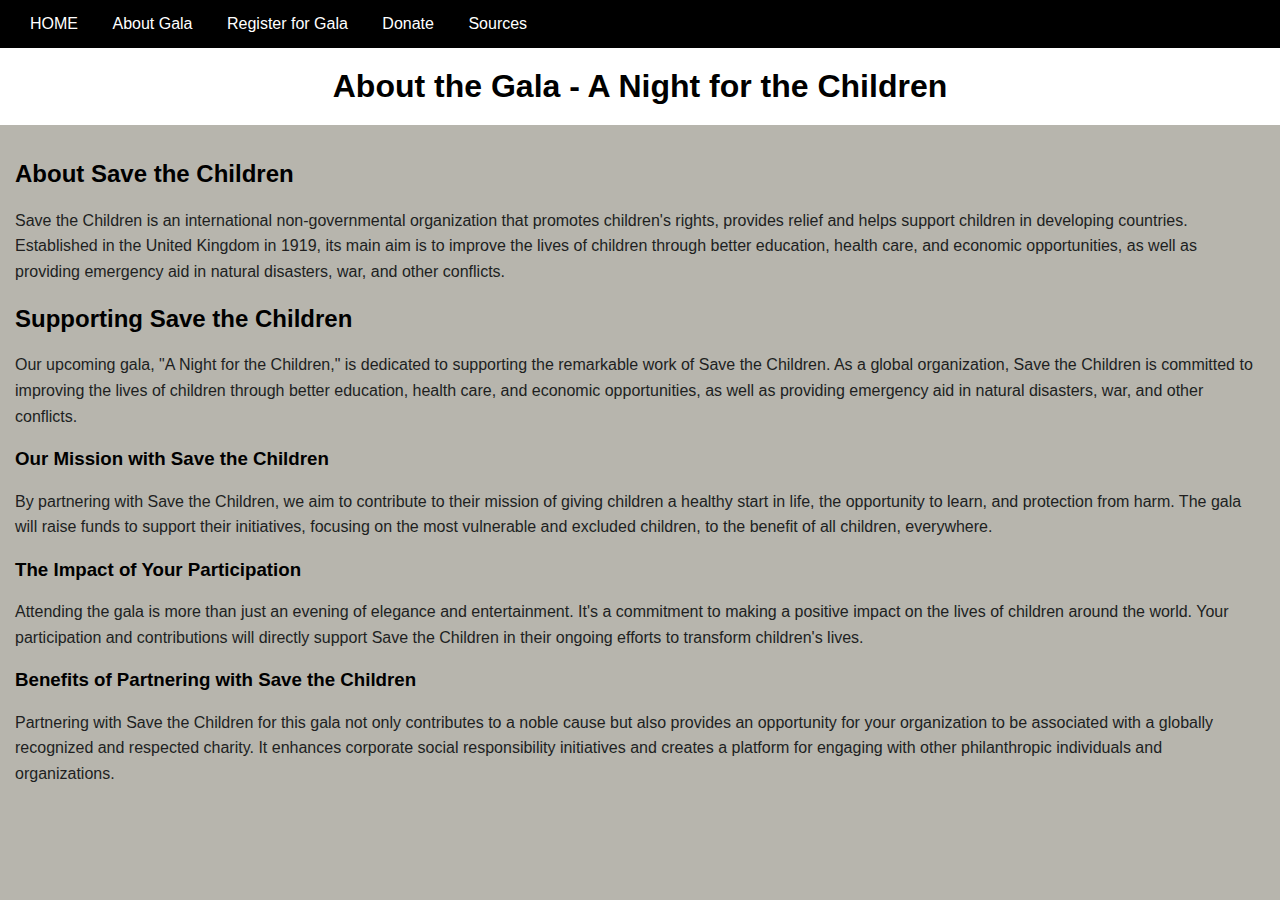
<file: aboutgala.html>
<!DOCTYPE html>
<html lang="en">
<head>
   <meta charset="UTF-8">
   <meta name="viewport" content="width=device-width, initial-scale=1.0">
   <title>About the Gala - Supporting Save the Children</title>
   <link rel="stylesheet" href="style.css">
</head>
<body>
  <nav>
    <a href="index.html">HOME</a>
    
    
    <a href="aboutgala.html">About Gala</a>
    <a href="register.html">Register for Gala</a>
    <a href="donate.html">Donate</a>
    <a href="sources.html">Sources</a>
    

  </nav>
  <header>
    <h1>About the Gala - A Night for the Children</h1>
  </header>

  <main>
    <section class="gala-info">
      <h2> About Save the Children</h2>
      <p>
        Save the Children is an international non-governmental organization that promotes children's rights, 
        provides relief and helps support children in developing countries. Established in the United Kingdom 
        in 1919, its main aim is to improve the lives of children through better education, health care, 
        and economic opportunities, as well as providing emergency aid in natural disasters, war, and other conflicts.
      </p>
      <h2>Supporting Save the Children</h2>
      <p>Our upcoming gala, "A Night for the Children," is dedicated to supporting the remarkable work of Save the Children. As a global organization, Save the Children is committed to improving the lives of children through better education, health care, and economic opportunities, as well as providing emergency aid in natural disasters, war, and other conflicts.</p>

      <h3>Our Mission with Save the Children</h3>
      <p>By partnering with Save the Children, we aim to contribute to their mission of giving children a healthy start in life, the opportunity to learn, and protection from harm. The gala will raise funds to support their initiatives, focusing on the most vulnerable and excluded children, to the benefit of all children, everywhere.</p>

      <h3>The Impact of Your Participation</h3>
      <p>Attending the gala is more than just an evening of elegance and entertainment. It's a commitment to making a positive impact on the lives of children around the world. Your participation and contributions will directly support Save the Children in their ongoing efforts to transform children's lives.</p>

      <h3>Benefits of Partnering with Save the Children</h3>
      <p>Partnering with Save the Children for this gala not only contributes to a noble cause but also provides an opportunity for your organization to be associated with a globally recognized and respected charity. It enhances corporate social responsibility initiatives and creates a platform for engaging with other philanthropic individuals and organizations.</p>
    </section>
  </main>

  <footer>
    <!-- Footer content goes here -->
  </footer>
</body>
</html>
</file>
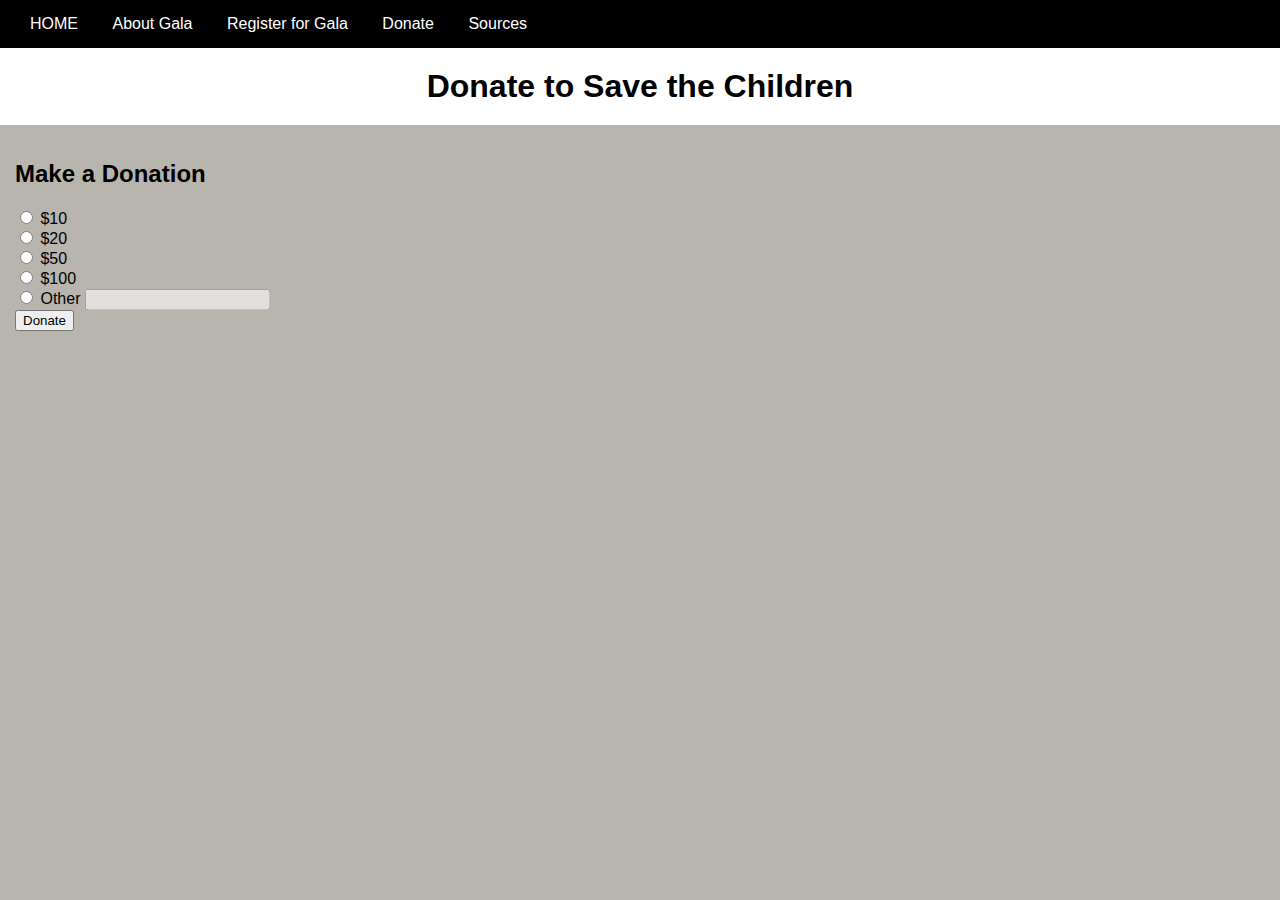
<file: donate.html>
<!DOCTYPE html>
<html lang="en">
<head>
   <meta charset="UTF-8">
   <meta name="viewport" content="width=device-width, initial-scale=1.0">
   <title>Donate - Save the Children</title>
   <link rel="stylesheet" href="style.css">
</head>
<body>
  <nav>
    <a href="index.html">HOME</a>
    
   
    <a href="aboutgala.html">About Gala</a>
    <a href="register.html">Register for Gala</a>
    <a href="donate.html">Donate</a>
    <a href="sources.html">Sources</a>
  </nav>
  <header>
    <h1>Donate to Save the Children</h1>
  </header>

  <div id="main-content">
    <main>
      <section class="donation-form">
        <h2>Make a Donation</h2>
        <form id="donationForm" onsubmit="return submitDonationForm()">
          <!-- Fixed Amount Options -->
          <input type="radio" id="amount1" name="donation-amount" value="10">
          <label for="amount1">$10</label><br>
          <input type="radio" id="amount2" name="donation-amount" value="20">
          <label for="amount2">$20</label><br>
          <input type="radio" id="amount3" name="donation-amount" value="50">
          <label for="amount3">$50</label><br>
          <input type="radio" id="amount4" name="donation-amount" value="100">
          <label for="amount4">$100</label><br>

          <!-- Custom Amount Option -->
          <input type="radio" id="amount5" name="donation-amount" value="custom">
          <label for="amount5">Other</label>
          <input type="text" id="custom-amount" name="custom-amount" disabled><br>

          <input type="submit" value="Donate">
        </form>
      </section>
    </main>
  </div>

  <script>
    // Enable or disable custom amount input based on selection
    document.getElementById('donationForm').addEventListener('change', function (e) {
      var customAmountInput = document.getElementById('custom-amount');
      if (e.target.value === 'custom') {
        customAmountInput.disabled = false;
      } else {
        customAmountInput.disabled = true;
      }
    });

    function submitDonationForm() {
      document.getElementById('main-content').innerHTML = '<h1>Thank you for your donation!</h1>';
      return false; // Prevent actual form submission
    }
  </script>
</body>
</html>
</file>
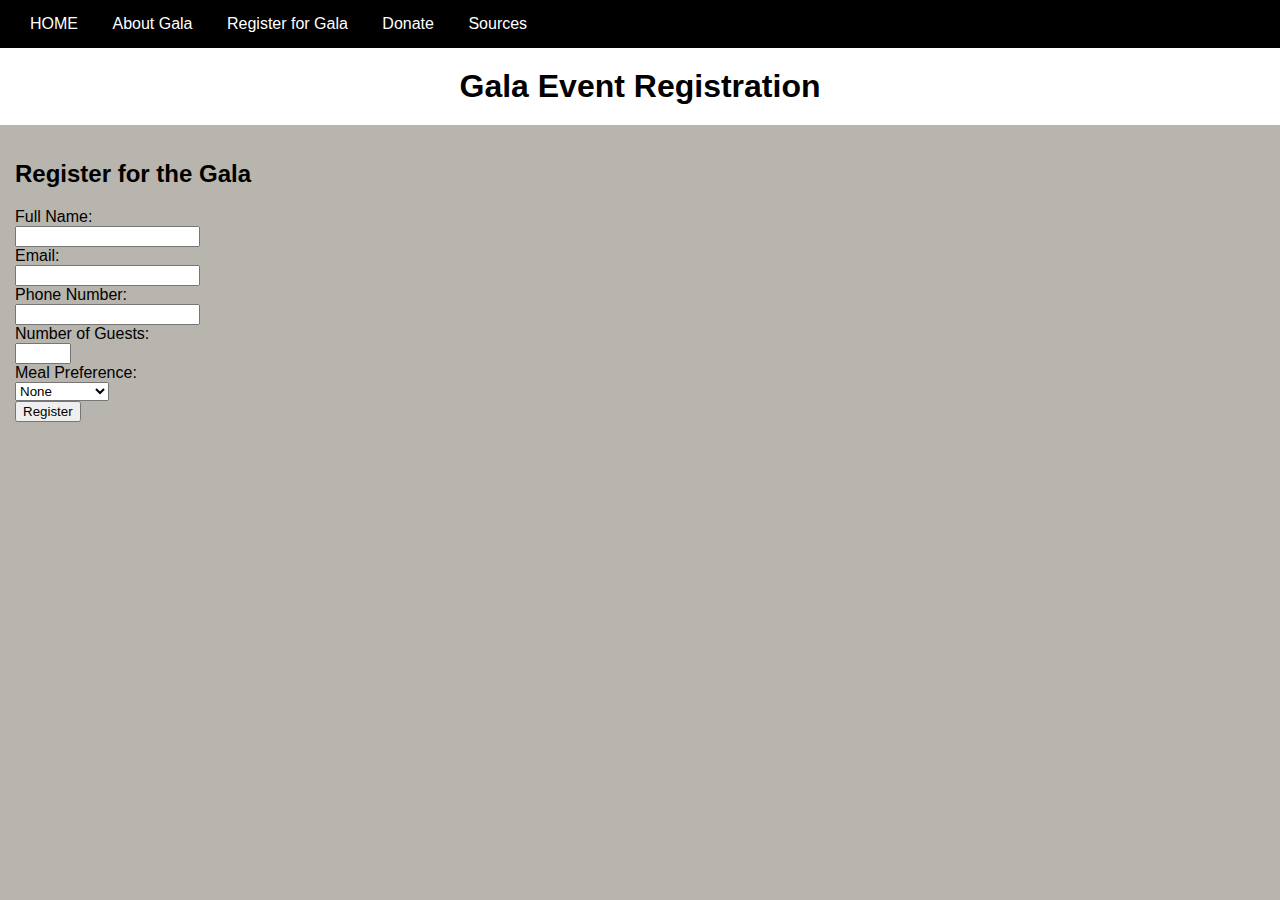
<file: register.html>
<!DOCTYPE html>
<html lang="en">
<head>
   <meta charset="UTF-8">
   <meta name="viewport" content="width=device-width, initial-scale=1.0">
   <title>Gala Event Registration</title>
   <link rel="stylesheet" href="style.css">
</head>
<body>
  
    <nav>
      <a href="index.html">HOME</a>
      
      
      <a href="aboutgala.html">About Gala</a>
      <a href="register.html">Register for Gala</a>
      <a href="donate.html">Donate</a>
      <a href="sources.html">Sources</a>
      </nav>
  
  <header>
    <h1>Gala Event Registration</h1>
  </header>

  <main>
    <section class="registration-form">
      <h2>Register for the Gala</h2>
      <form id="galaRegistrationForm" onsubmit="return submitRegistrationForm()">
        <label for="name">Full Name:</label><br>
        <input type="text" id="name" name="name" required><br>

        <label for="email">Email:</label><br>
        <input type="email" id="email" name="email" required><br>

        <label for="phone">Phone Number:</label><br>
        <input type="tel" id="phone" name="phone"><br>

        <label for="number-of-guests">Number of Guests:</label><br>
        <input type="number" id="number-of-guests" name="number-of-guests" min="1" max="10"><br>

        <label for="meal-preference">Meal Preference:</label><br>
        <select id="meal-preference" name="meal-preference">
          <option value="none">None</option>
          <option value="vegetarian">Vegetarian</option>
          <option value="vegan">Vegan</option>
          <option value="gluten-free">Gluten-Free</option>
          
        </select><br>

        <input type="submit" value="Register">
      </form>
    </section>
  </main>

  <script>
    function submitRegistrationForm() {
      // Implement submission logic here, for example, sending data to a server
      alert("Thank you for registering!"); // Display an alert box
      return false; // To prevent actual form submission
    }
  </script>
</body>
</html>
</file>
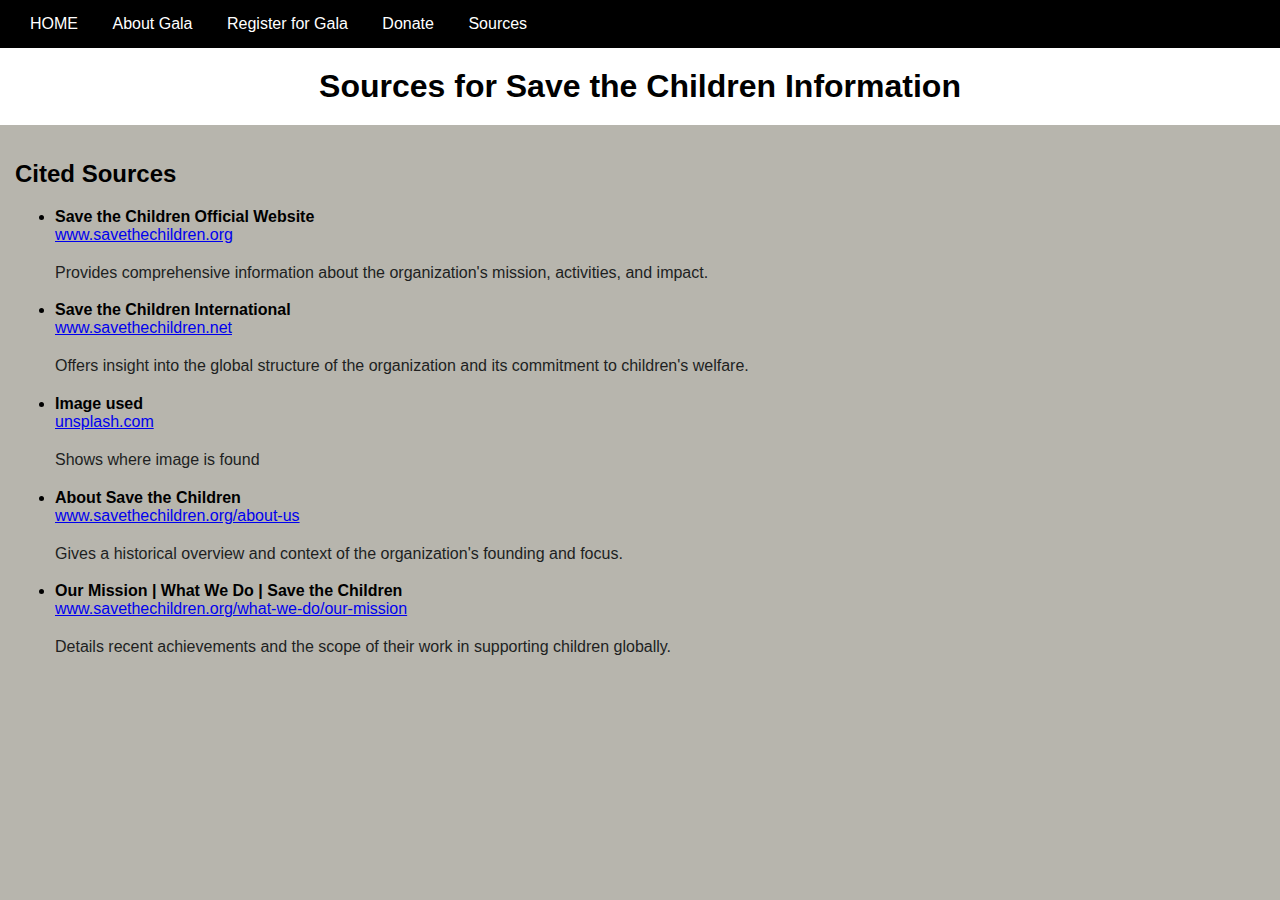
<file: sources.html>
<!DOCTYPE html>
<html lang="en">
<head>
   <meta charset="UTF-8">
   <meta name="viewport" content="width=device-width, initial-scale=1.0">
   <title>Sources for Save the Children Information</title>
   <link rel="stylesheet" href="style.css">
</head>
<body>
  <nav>
    <a href="index.html">HOME</a>
    <a href="aboutgala.html">About Gala</a>
    <a href="register.html">Register for Gala</a>
    <a href="donate.html">Donate</a>
    <a href="sources.html">Sources</a>
    
  </nav>
  <header>
    <h1>Sources for Save the Children Information</h1>
  </header>

  <main>
    <section class="sources-info">
      <h2>Cited Sources</h2>
      <ul>
        <li>
          <strong>Save the Children Official Website</strong><br>
          <a href="https://www.savethechildren.org">www.savethechildren.org</a><br>
          <p>Provides comprehensive information about the organization's mission, activities, and impact.</p>
        </li>
        <li>
          <strong>Save the Children International</strong><br>
          <a href="https://www.savethechildren.net">www.savethechildren.net</a><br>
          <p>Offers insight into the global structure of the organization and its commitment to children's welfare.</p>
        </li>
        <li>
          <strong>Image used</strong><br>
          <a href="https://unsplash.com/photos/group-of-childrens-sitting-on-ground-uaPaEM7MiQQ">unsplash.com</a><br>
          <p>Shows where image is found</p>
        </li>
        <li>
          <strong>About Save the Children</strong><br>
          <a href="https://www.savethechildren.org/about-us">www.savethechildren.org/about-us</a><br>
          <p>Gives a historical overview and context of the organization's founding and focus.</p>
        </li>
        <li>
          <strong>Our Mission | What We Do | Save the Children</strong><br>
          <a href="https://www.savethechildren.org/what-we-do/our-mission">www.savethechildren.org/what-we-do/our-mission</a><br>
          <p>Details recent achievements and the scope of their work in supporting children globally.</p>
        </li>
      </ul>
    </section>
  </main>

  <footer>
    <!-- Footer content goes here -->
  </footer>
</body>
</html>
</file>
<file: style.css>
/* Specific header styles for home page */
.home-header {
    background-image: url('image/hmm.jpg'); /* Make sure this path is correct */
    background-size: cover;
    background-position: center;
    padding: 360px 0; /* Adjusted to provide padding only at the top and bottom */
    text-align: center;
    color: red; /* If you want to keep the heading color as red */
}

/* Common header styles (for all headers unless overridden by specific classes) */
header {
    background-color: #ffffff; /* This will be the background for headers without the .home-header class */
    padding: 10px;
    text-align: center;
}

header h1 {
    font-size: 2em; /* Adjust the size as needed */
    margin: 0;
    padding: 10px; /* Adds some space inside the header */
    color: #000000; /* Default text color for headers */
    text-align: top;
}

/* Navigation bar styles */
nav {
    background-color: black;
    padding: 15px;
}

nav a {
    color: white;
    margin: 15px;
    text-decoration: none;
    transition: color 0.3s ease; /* Smooth transition for hover effect */
}

nav a:hover {
    color: #f0f0f0; /* Slightly lighter grey on hover */
    text-decoration: underline;
}

/* You can add other styles below for the body, main content, footer, etc. */

/* Example body style */
body {
    font-family: 'Arial', sans-serif;
    margin: 0;
    padding: 0;
    background-color: #b7b5ad; /* Background color for the entire page */
}

/* Main content style */
main {
    padding: 15px;
}

/* Section style */
section {
    margin-bottom: 20px;
}

/* Paragraph text style */
p {
    line-height: 1.6; /* Makes text easier to read with more space between lines */
    color: rgb(32, 31, 31); /* Default text color */
}

/* Add any additional styles you need for other elements */
</file>
